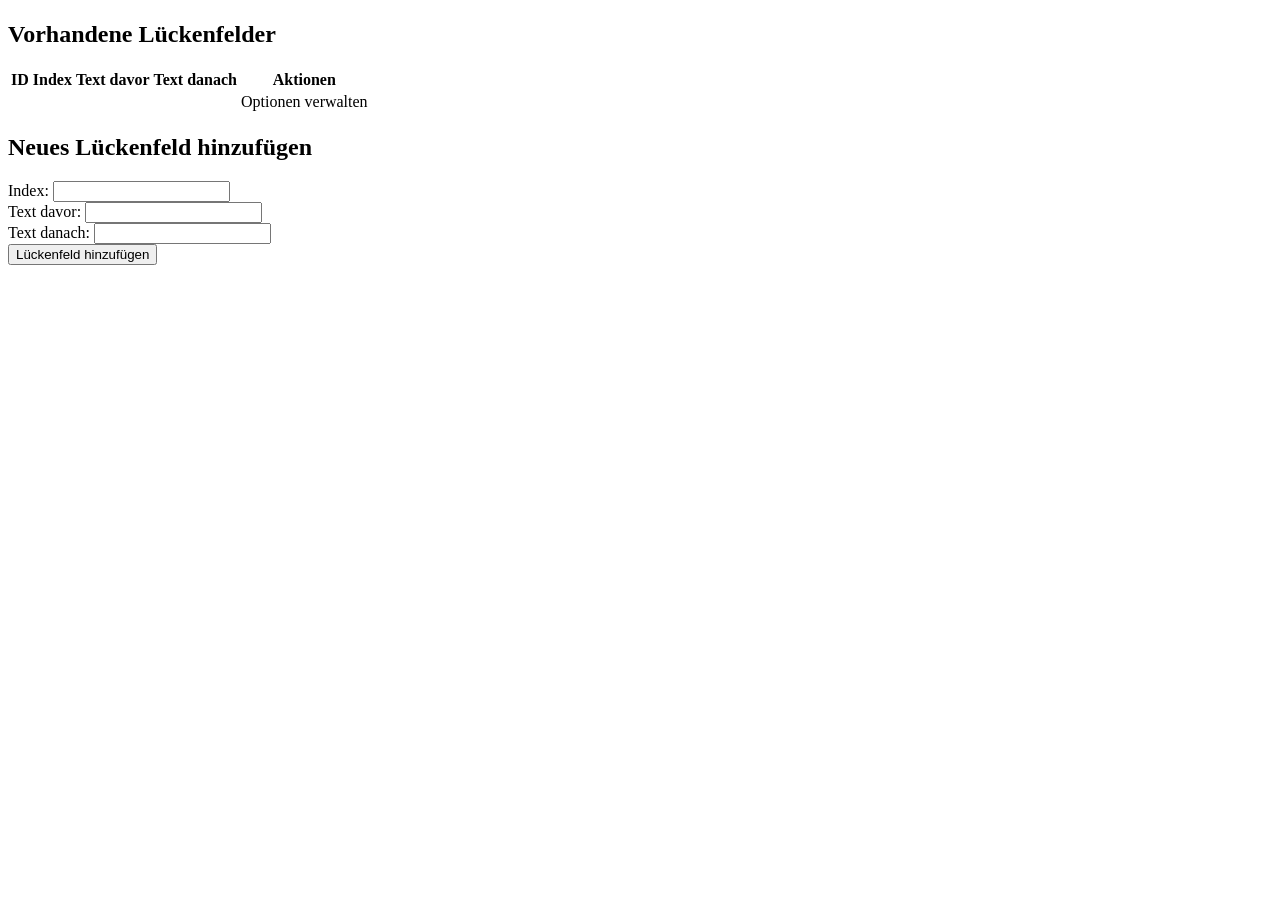
<file: src/main/resources/templates/gapfields.html>
<!DOCTYPE html>
<html lang="en" xmlns:th="http://www.thymeleaf.org">
<head>
    <meta charset="UTF-8">
    <title>Lückenfelder verwalten</title>
    <link rel="stylesheet" th:href="@{/admin.css}">
    <style>
        #menu {
            display: none;
        }
    </style>
</head>
<body>
<div id="menu">
    <ul>
        <li><a href="/">Startseite</a></li>
        <li><a href="/themes">Themen verwalten</a></li>
        <li><a href="/teams">Teams verwalten</a></li>
        <li><a href="/questionsets">Fragensätze verwalten</a></li>
        <li><a href="/questions">Fragen verwalten</a></li>
    </ul>
</div>
<h1 th:text="'Lückenfelder verwalten für Frage: ' + ${question.startText}"></h1>
<h2>Vorhandene Lückenfelder</h2>
<table>
    <thead>
    <tr>
        <th>ID</th>
        <th>Index</th>
        <th>Text davor</th>
        <th>Text danach</th>
        <th>Aktionen</th>
    </tr>
    </thead>
    <tbody>
    <tr th:each="gap : ${gapFields}">
        <td th:text="${gap.id}"></td>
        <td th:text="${gap.gapIndex}"></td>
        <td th:text="${gap.textBefore}"></td>
        <td th:text="${gap.textAfter}"></td>
        <td>
            <a th:href="@{/questions/{qId}/gapfields/{gfId}/gapoptions(qId=${question.id}, gfId=${gap.id})}">Optionen verwalten</a>
        </td>
    </tr>
    </tbody>
</table>

<h2>Neues Lückenfeld hinzufügen</h2>
<form th:action="@{/questions/{id}/gapfields(id=${question.id})}" method="post" th:object="${gapField}">
    <div>
        <label for="gapIndex">Index:</label>
        <input type="number" id="gapIndex" th:field="*{gapIndex}">
    </div>
    <div>
        <label for="textBefore">Text davor:</label>
        <input type="text" id="textBefore" th:field="*{textBefore}">
    </div>
    <div>
        <label for="textAfter">Text danach:</label>
        <input type="text" id="textAfter" th:field="*{textAfter}">
    </div>
    <div>
        <button type="submit">Lückenfeld hinzufügen</button>
    </div>
</form>

<script>
    document.addEventListener('keydown', function(event) {
        if (event.ctrlKey && event.key === 'p') {
            if (document.activeElement.tagName.toLowerCase() !== 'input' && document.activeElement.tagName.toLowerCase() !== 'textarea') {
                event.preventDefault();
                var menu = document.getElementById('menu');
                if (menu.style.display === 'none') {
                    menu.style.display = 'block';
                } else {
                    menu.style.display = 'none';
                }
            }
        }
    });
</script>
</body>
</html>
</file>
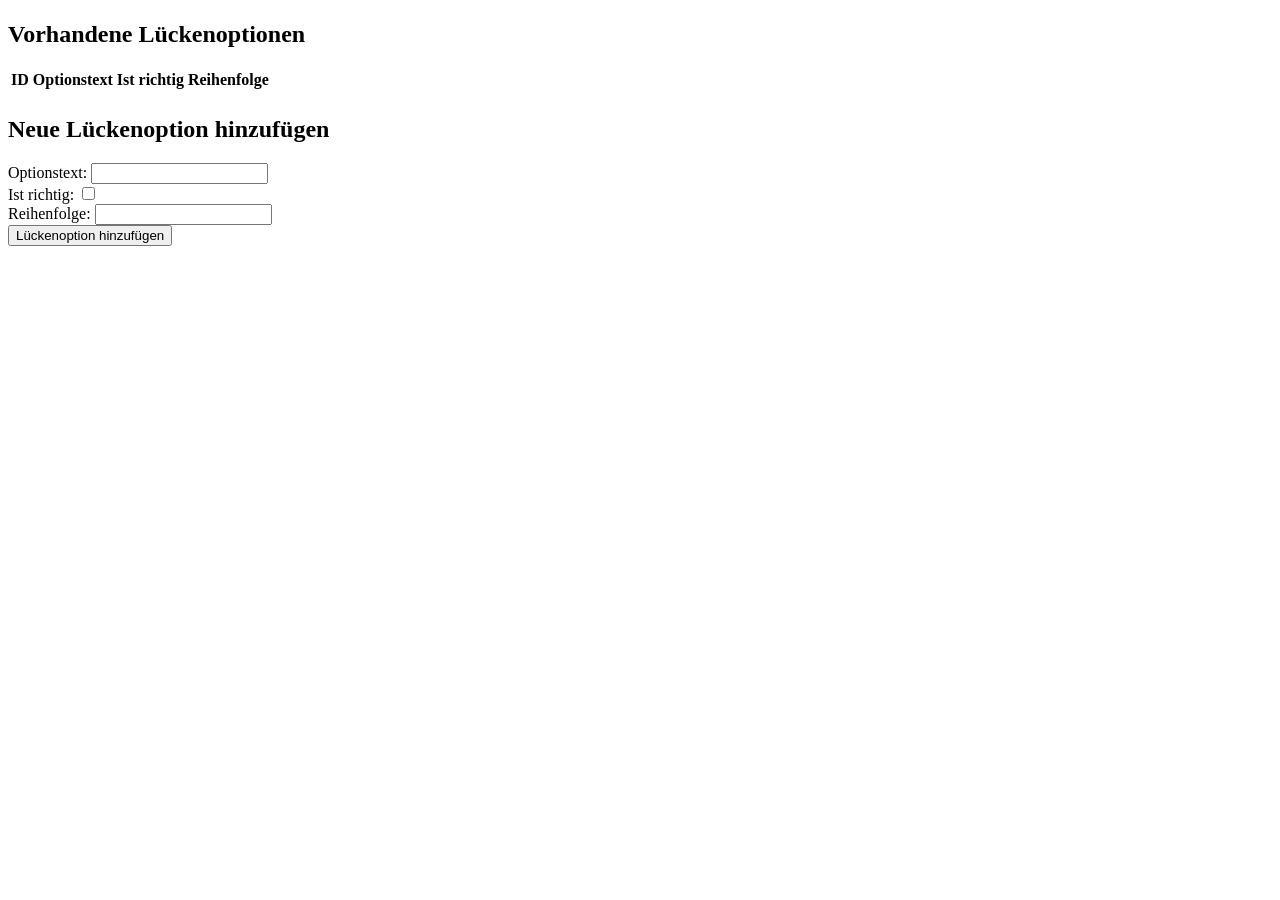
<file: src/main/resources/templates/gapoptions.html>
<!DOCTYPE html>
<html lang="en" xmlns:th="http://www.thymeleaf.org">
<head>
    <meta charset="UTF-8">
    <title>Lückenoptionen verwalten</title>
    <link rel="stylesheet" th:href="@{/admin.css}">
    <style>
        #menu {
            display: none;
        }
    </style>
</head>
<body>
<div id="menu">
    <ul>
        <li><a href="/">Startseite</a></li>
        <li><a href="/themes">Themen verwalten</a></li>
        <li><a href="/teams">Teams verwalten</a></li>
        <li><a href="/questionsets">Fragensätze verwalten</a></li>
        <li><a href="/questions">Fragen verwalten</a></li>
    </ul>
</div>
<h1 th:text="'Lückenoptionen verwalten für Lückenfeld: ' + ${gapField.id}"></h1>
<h2>Vorhandene Lückenoptionen</h2>
<table>
    <thead>
    <tr>
        <th>ID</th>
        <th>Optionstext</th>
        <th>Ist richtig</th>
        <th>Reihenfolge</th>
    </tr>
    </thead>
    <tbody>
    <tr th:each="opt : ${gapOptions}">
        <td th:text="${opt.id}"></td>
        <td th:text="${opt.optionText}"></td>
        <td th:text="${opt.isCorrect}"></td>
        <td th:text="${opt.optionOrder}"></td>
    </tr>
    </tbody>
</table>

<h2>Neue Lückenoption hinzufügen</h2>
<form th:action="@{/questions/{qId}/gapfields/{gfId}/gapoptions(qId=${questionId}, gfId=${gapField.id})}" method="post" th:object="${gapOption}">
    <div>
        <label for="optionText">Optionstext:</label>
        <input type="text" id="optionText" th:field="*{optionText}">
    </div>
    <div>
        <label for="isCorrect">Ist richtig:</label>
        <input type="checkbox" id="isCorrect" th:field="*{isCorrect}">
    </div>
    <div>
        <label for="optionOrder">Reihenfolge:</label>
        <input type="number" id="optionOrder" th:field="*{optionOrder}">
    </div>
    <div>
        <button type="submit">Lückenoption hinzufügen</button>
    </div>
</form>

<script>
    document.addEventListener('keydown', function(event) {
        if (event.ctrlKey && event.key === 'p') {
            if (document.activeElement.tagName.toLowerCase() !== 'input' && document.activeElement.tagName.toLowerCase() !== 'textarea') {
                event.preventDefault();
                var menu = document.getElementById('menu');
                if (menu.style.display === 'none') {
                    menu.style.display = 'block';
                } else {
                    menu.style.display = 'none';
                }
            }
        }
    });
</script>
</body>
</html>
</file>
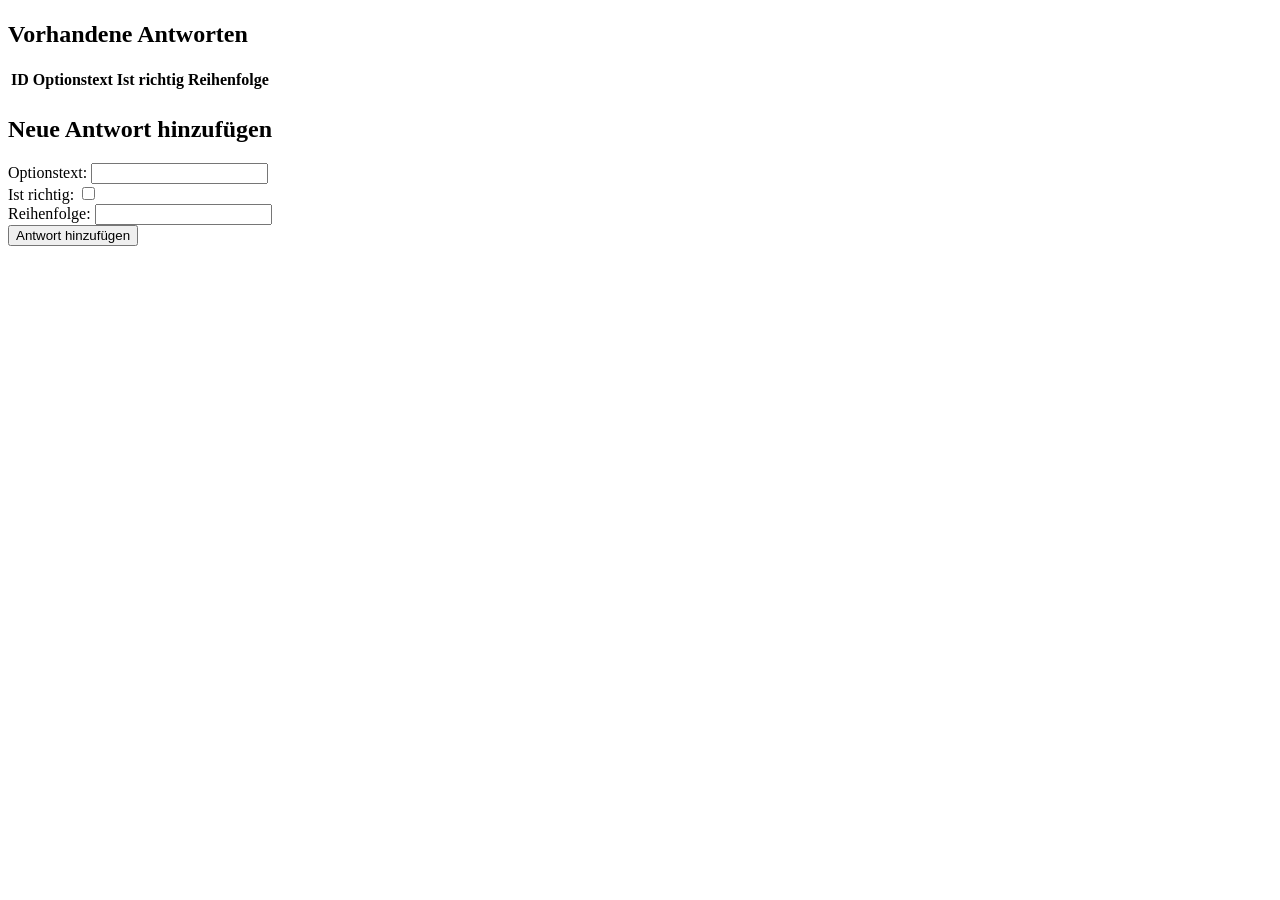
<file: src/main/resources/templates/mcanswers.html>
<!DOCTYPE html>
<html lang="en" xmlns:th="http://www.thymeleaf.org">
<head>
    <meta charset="UTF-8">
    <title>Antworten verwalten</title>
    <link rel="stylesheet" th:href="@{/admin.css}">
    <style>
        #menu {
            display: none;
        }
    </style>
</head>
<body>
<div id="menu">
    <ul>
        <li><a href="/">Startseite</a></li>
        <li><a href="/themes">Themen verwalten</a></li>
        <li><a href="/teams">Teams verwalten</a></li>
        <li><a href="/questionsets">Fragensätze verwalten</a></li>
        <li><a href="/questions">Fragen verwalten</a></li>
    </ul>
</div>
<h1 th:text="'Antworten verwalten für Frage: ' + ${question.startText}"></h1>
<h2>Vorhandene Antworten</h2>
<table>
    <thead>
    <tr>
        <th>ID</th>
        <th>Optionstext</th>
        <th>Ist richtig</th>
        <th>Reihenfolge</th>
    </tr>
    </thead>
    <tbody>
    <tr th:each="ans : ${mcAnswers}">
        <td th:text="${ans.id}"></td>
        <td th:text="${ans.optionText}"></td>
        <td th:text="${ans.isCorrect}"></td>
        <td th:text="${ans.optionOrder}"></td>
    </tr>
    </tbody>
</table>

<h2>Neue Antwort hinzufügen</h2>
<form th:action="@{/questions/{id}/mcanswers(id=${question.id})}" method="post" th:object="${mcAnswer}">
    <div>
        <label for="optionText">Optionstext:</label>
        <input type="text" id="optionText" th:field="*{optionText}">
    </div>
    <div>
        <label for="isCorrect">Ist richtig:</label>
        <input type="checkbox" id="isCorrect" th:field="*{isCorrect}">
    </div>
    <div>
        <label for="optionOrder">Reihenfolge:</label>
        <input type="number" id="optionOrder" th:field="*{optionOrder}">
    </div>
    <div>
        <button type="submit">Antwort hinzufügen</button>
    </div>
</form>

<script>
    document.addEventListener('keydown', function(event) {
        if (event.ctrlKey && event.key === 'p') {
            if (document.activeElement.tagName.toLowerCase() !== 'input' && document.activeElement.tagName.toLowerCase() !== 'textarea') {
                event.preventDefault();
                var menu = document.getElementById('menu');
                if (menu.style.display === 'none') {
                    menu.style.display = 'block';
                } else {
                    menu.style.display = 'none';
                }
            }
        }
    });
</script>
</body>
</html>
</file>
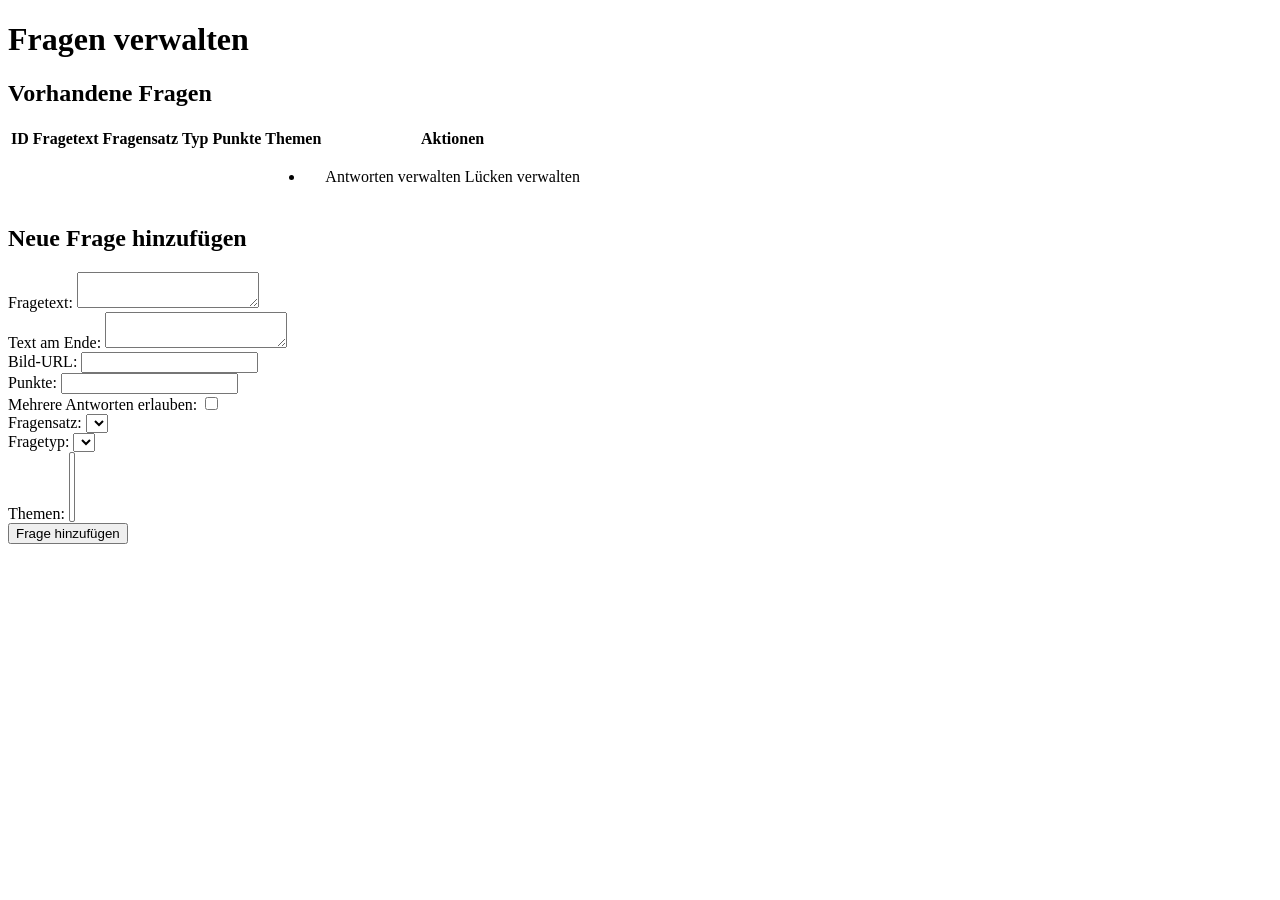
<file: src/main/resources/templates/questions.html>
<!DOCTYPE html>
<html lang="en" xmlns:th="http://www.thymeleaf.org">
<head>
    <meta charset="UTF-8">
    <title>Fragen verwalten</title>
    <link rel="stylesheet" th:href="@{/admin.css}">
    <style>
        #menu {
            display: none;
        }
    </style>
</head>
<body>
<div id="menu">
    <ul>
        <li><a href="/">Startseite</a></li>
        <li><a href="/themes">Themen verwalten</a></li>
        <li><a href="/teams">Teams verwalten</a></li>
        <li><a href="/questionsets">Fragensätze verwalten</a></li>
        <li><a href="/questions">Fragen verwalten</a></li>
    </ul>
</div>
<h1>Fragen verwalten</h1>
<h2>Vorhandene Fragen</h2>
<table>
    <thead>
    <tr>
        <th>ID</th>
        <th>Fragetext</th>
        <th>Fragensatz</th>
        <th>Typ</th>
        <th>Punkte</th>
        <th>Themen</th>
        <th>Aktionen</th>
    </tr>
    </thead>
    <tbody>
    <tr th:each="q : ${questions}">
        <td th:text="${q.id}"></td>
        <td th:text="${q.startText}"></td>
        <td th:text="${q.questionSet.title}"></td>
        <td th:text="${q.questionType}"></td>
        <td th:text="${q.points}"></td>
        <td>
            <ul>
                <li th:each="theme : ${q.themes}" th:text="${theme.name}"></li>
            </ul>
        </td>
        <td>
            <a th:if="${q.questionType.name() == 'MC' or q.questionType.name() == 'TF'}" th:href="@{/questions/{id}/mcanswers(id=${q.id})}">Antworten verwalten</a>
            <a th:if="${q.questionType.name() == 'GAP'}" th:href="@{/questions/{id}/gapfields(id=${q.id})}">Lücken verwalten</a>
        </td>
    </tr>
    </tbody>
</table>

<h2>Neue Frage hinzufügen</h2>
<form action="/questions" method="post" th:object="${question}">
    <div>
        <label for="startText">Fragetext:</label>
        <textarea id="startText" th:field="*{startText}"></textarea>
    </div>
    <div>
        <label for="endText">Text am Ende:</label>
        <textarea id="endText" th:field="*{endText}"></textarea>
    </div>
    <div>
        <label for="imageUrl">Bild-URL:</label>
        <input type="text" id="imageUrl" th:field="*{imageUrl}">
    </div>
    <div>
        <label for="points">Punkte:</label>
        <input type="number" id="points" th:field="*{points}">
    </div>
    <div>
        <label for="allowsMultiple">Mehrere Antworten erlauben:</label>
        <input type="checkbox" id="allowsMultiple" th:field="*{allowsMultiple}">
    </div>
    <div>
        <label for="questionSet">Fragensatz:</label>
        <select id="questionSet" th:field="*{questionSet}">
            <option th:each="qs : ${questionSets}" th:value="${qs.id}" th:text="${qs.title}"></option>
        </select>
    </div>
    <div>
        <label for="questionType">Fragetyp:</label>
        <select id="questionType" th:field="*{questionType}">
            <option th:each="qt : ${questionTypes}" th:value="${qt}" th:text="${qt}"></option>
        </select>
    </div>
    <div>
        <label for="themes">Themen:</label>
        <select id="themes" th:field="*{themes}" multiple>
            <option th:each="theme : ${themes}" th:value="${theme.id}" th:text="${theme.name}"></option>
        </select>
    </div>
    <div>
        <button type="submit">Frage hinzufügen</button>
    </div>
</form>

<script>
    document.addEventListener('keydown', function(event) {
        if (event.ctrlKey && event.key === 'p') {
            if (document.activeElement.tagName.toLowerCase() !== 'input' && document.activeElement.tagName.toLowerCase() !== 'textarea') {
                event.preventDefault();
                var menu = document.getElementById('menu');
                if (menu.style.display === 'none') {
                    menu.style.display = 'block';
                } else {
                    menu.style.display = 'none';
                }
            }
        }
    });
</script>
</body>
</html>
</file>
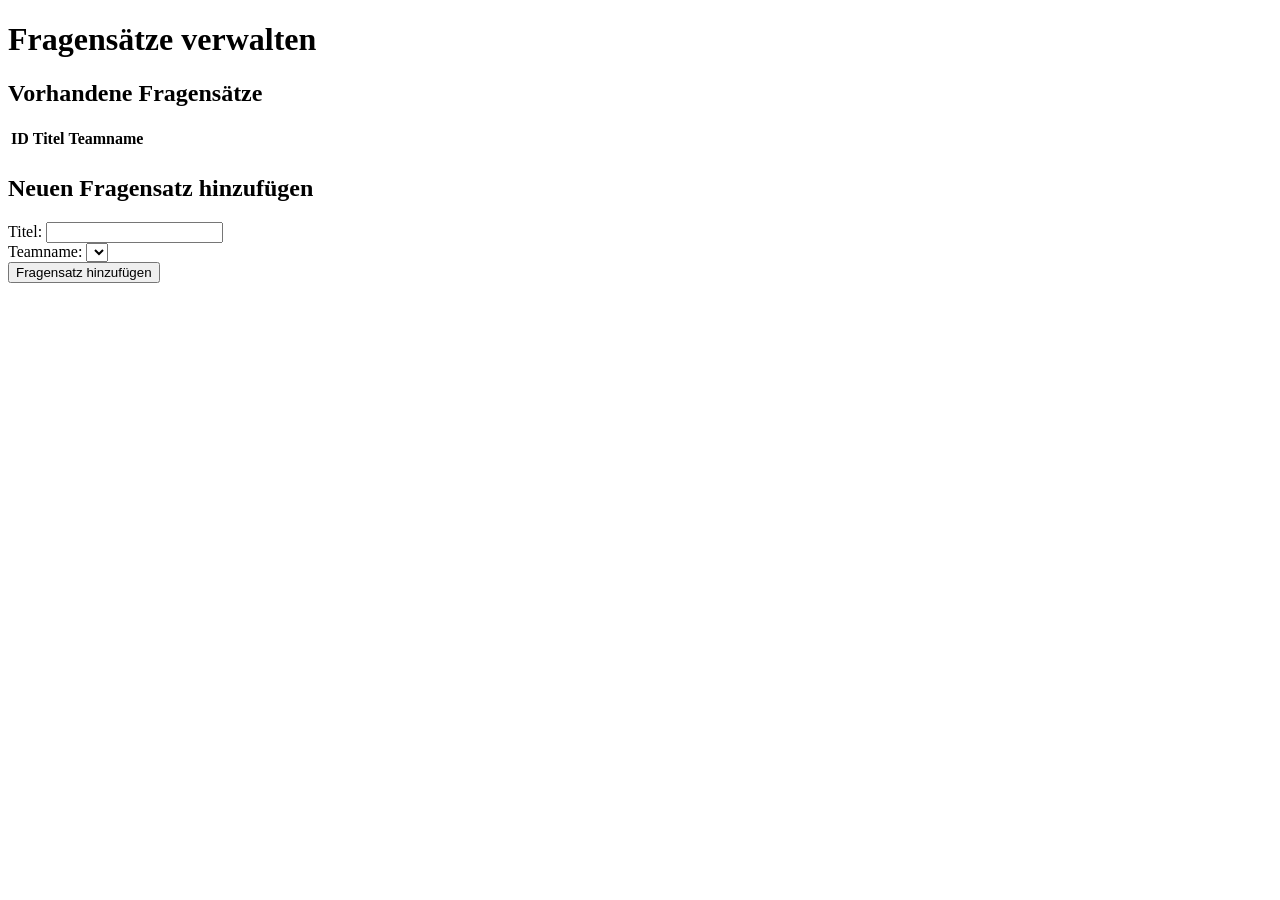
<file: src/main/resources/templates/questionsets.html>
<!DOCTYPE html>
<html lang="en" xmlns:th="http://www.thymeleaf.org">
<head>
    <meta charset="UTF-8">
    <title>Fragensätze verwalten</title>
    <link rel="stylesheet" th:href="@{/admin.css}">
    <style>
        #menu {
            display: none;
        }
    </style>
</head>
<body>
<div id="menu">
    <ul>
        <li><a href="/">Startseite</a></li>
        <li><a href="/themes">Themen verwalten</a></li>
        <li><a href="/teams">Teams verwalten</a></li>
        <li><a href="/questionsets">Fragensätze verwalten</a></li>
        <li><a href="/questions">Fragen verwalten</a></li>
    </ul>
</div>
<h1>Fragensätze verwalten</h1>
<h2>Vorhandene Fragensätze</h2>
<table>
    <thead>
    <tr>
        <th>ID</th>
        <th>Titel</th>
        <th>Teamname</th>
    </tr>
    </thead>
    <tbody>
    <tr th:each="qs : ${questionSets}">
        <td th:text="${qs.id}"></td>
        <td th:text="${qs.title}"></td>
        <td th:text="${qs.team.name}"></td>
    </tr>
    </tbody>
</table>

<h2>Neuen Fragensatz hinzufügen</h2>
<form action="/questionsets" method="post" th:object="${questionSet}">
    <div>
        <label for="title">Titel:</label>
        <input type="text" id="title" th:field="*{title}">
    </div>
    <div>
        <label for="team">Teamname:</label>
        <select id="team" th:field="*{team}">
            <option th:each="team : ${teams}" th:value="${team.id}" th:text="${team.name}"></option>
        </select>
    </div>
    <div>
        <button type="submit">Fragensatz hinzufügen</button>
    </div>
</form>

<script>
    document.addEventListener('keydown', function(event) {
        if (event.ctrlKey && event.key === 'p') {
            if (document.activeElement.tagName.toLowerCase() !== 'input' && document.activeElement.tagName.toLowerCase() !== 'textarea') {
                event.preventDefault();
                var menu = document.getElementById('menu');
                if (menu.style.display === 'none') {
                    menu.style.display = 'block';
                } else {
                    menu.style.display = 'none';
                }
            }
        }
    });
</script>
</body>
</html>
</file>
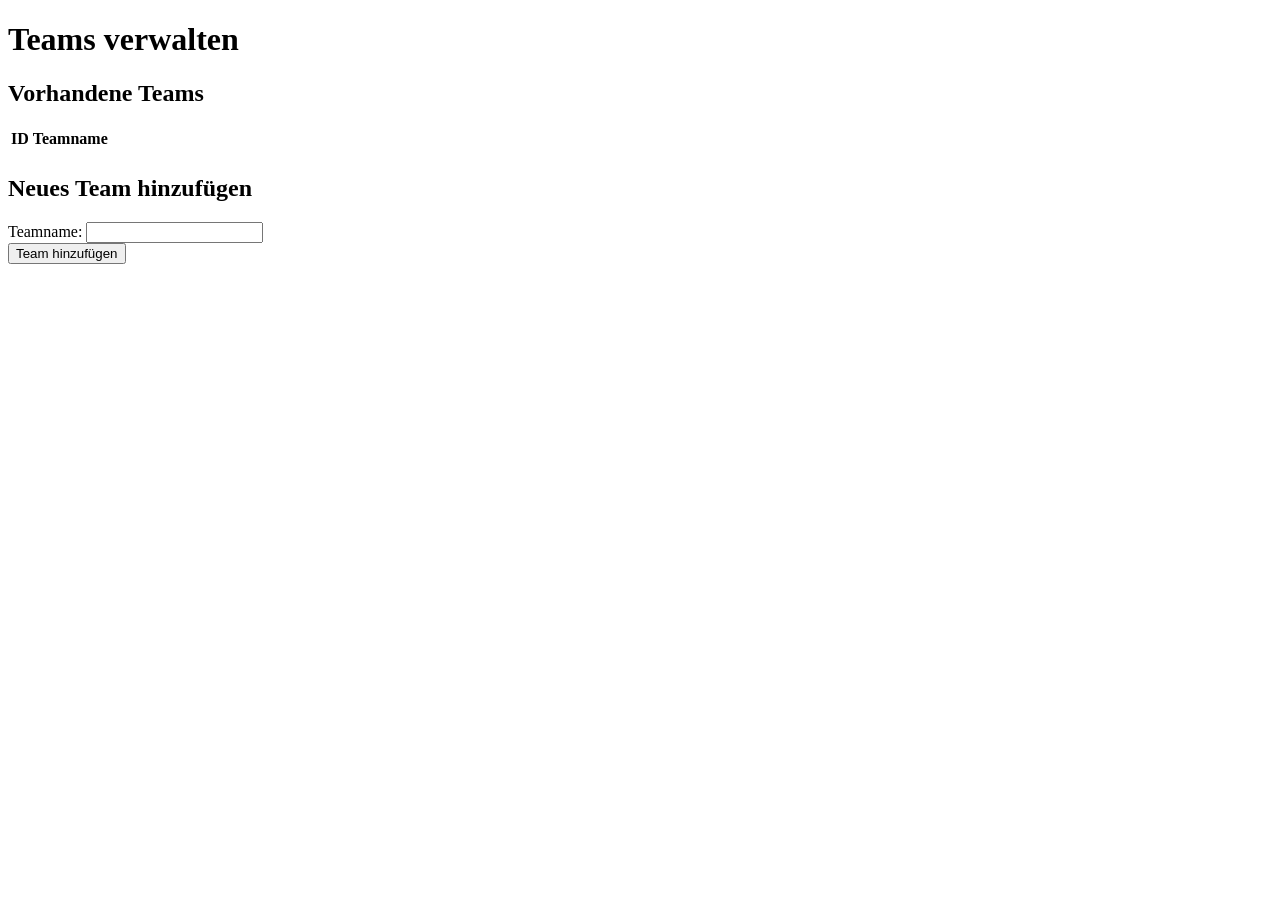
<file: src/main/resources/templates/teams.html>
<!DOCTYPE html>
<html lang="en" xmlns:th="http://www.thymeleaf.org">
<head>
    <meta charset="UTF-8">
    <title>Teams verwalten</title>
    <link rel="stylesheet" th:href="@{/admin.css}">
    <style>
        #menu {
            display: none;
        }
    </style>
</head>
<body>
<div id="menu">
    <ul>
        <li><a href="/">Startseite</a></li>
        <li><a href="/themes">Themen verwalten</a></li>
        <li><a href="/teams">Teams verwalten</a></li>
        <li><a href="/questionsets">Fragensätze verwalten</a></li>
        <li><a href="/questions">Fragen verwalten</a></li>
    </ul>
</div>
<h1>Teams verwalten</h1>
<h2>Vorhandene Teams</h2>
<table>
    <thead>
    <tr>
        <th>ID</th>
        <th>Teamname</th>
    </tr>
    </thead>
    <tbody>
    <tr th:each="team : ${teams}">
        <td th:text="${team.id}"></td>
        <td th:text="${team.name}"></td>
    </tr>
    </tbody>
</table>

<h2>Neues Team hinzufügen</h2>
<form action="/teams" method="post" th:object="${team}">
    <div>
        <label for="name">Teamname:</label>
        <input type="text" id="name" th:field="*{name}">
    </div>
    <div>
        <button type="submit">Team hinzufügen</button>
    </div>
</form>

<script>
    document.addEventListener('keydown', function(event) {
        if (event.ctrlKey && event.key === 'p') {
            if (document.activeElement.tagName.toLowerCase() !== 'input' && document.activeElement.tagName.toLowerCase() !== 'textarea') {
                event.preventDefault();
                var menu = document.getElementById('menu');
                if (menu.style.display === 'none') {
                    menu.style.display = 'block';
                } else {
                    menu.style.display = 'none';
                }
            }
        }
    });
</script>
</body>
</html>
</file>
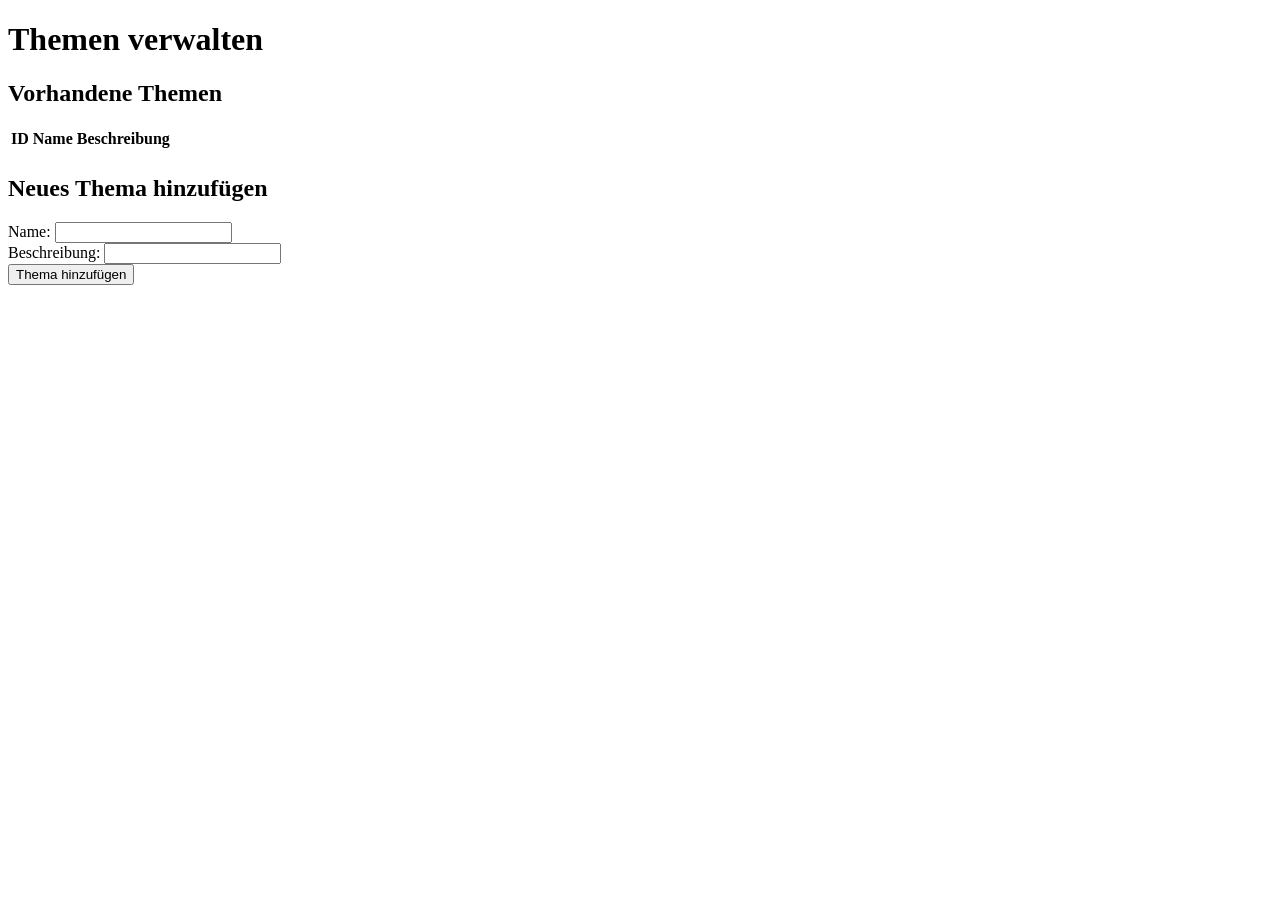
<file: src/main/resources/templates/themes.html>
<!DOCTYPE html>
<html lang="en" xmlns:th="http://www.thymeleaf.org">
<head>
    <meta charset="UTF-8">
    <title>Themen verwalten</title>
    <link rel="stylesheet" th:href="@{/admin.css}">
    <style>
        #menu {
            display: none;
        }
    </style>
</head>
<body>
<div id="menu">
    <ul>
        <li><a href="/">Startseite</a></li>
        <li><a href="/themes">Themen verwalten</a></li>
        <li><a href="/teams">Teams verwalten</a></li>
        <li><a href="/questionsets">Fragensätze verwalten</a></li>
        <li><a href="/questions">Fragen verwalten</a></li>
    </ul>
</div>
<h1>Themen verwalten</h1>
<h2>Vorhandene Themen</h2>
<table>
    <thead>
    <tr>
        <th>ID</th>
        <th>Name</th>
        <th>Beschreibung</th>
    </tr>
    </thead>
    <tbody>
    <tr th:each="theme : ${themes}">
        <td th:text="${theme.id}"></td>
        <td th:text="${theme.name}"></td>
        <td th:text="${theme.description}"></td>
    </tr>
    </tbody>
</table>

<h2>Neues Thema hinzufügen</h2>
<form action="/themes" method="post" th:object="${theme}">
    <div>
        <label for="name">Name:</label>
        <input type="text" id="name" th:field="*{name}">
    </div>
    <div>
        <label for="description">Beschreibung:</label>
        <input type="text" id="description" th:field="*{description}">
    </div>
    <div>
        <button type="submit">Thema hinzufügen</button>
    </div>
</form>

<script>
    document.addEventListener('keydown', function(event) {
        if (event.ctrlKey && event.key === 'p') {
            if (document.activeElement.tagName.toLowerCase() !== 'input' && document.activeElement.tagName.toLowerCase() !== 'textarea') {
                event.preventDefault();
                var menu = document.getElementById('menu');
                if (menu.style.display === 'none') {
                    menu.style.display = 'block';
                } else {
                    menu.style.display = 'none';
                }
            }
        }
    });
</script>
</body>
</html>
</file>
